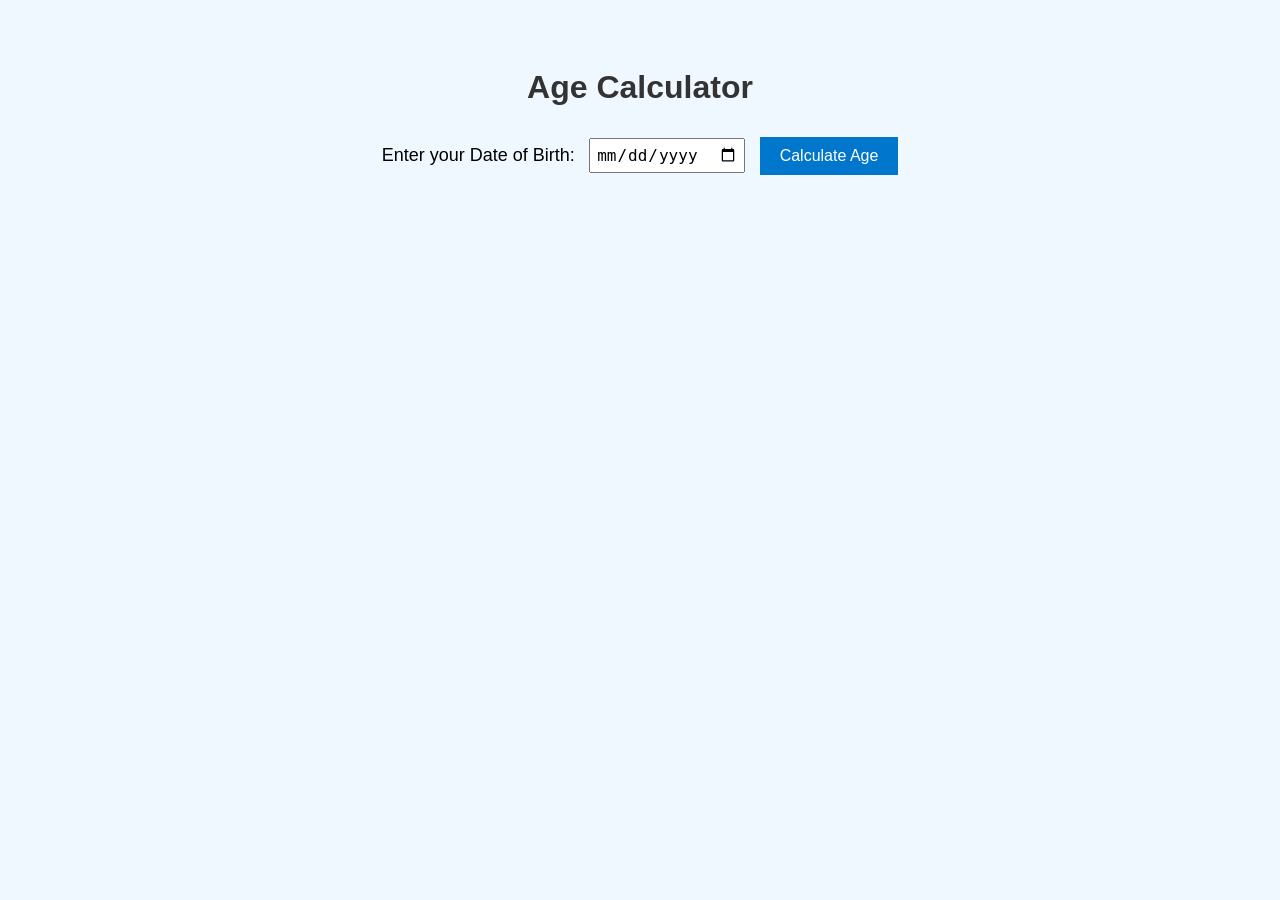
<file: age calculater/index.html>
<!DOCTYPE html>
<html lang="en">
<head>
  <meta charset="UTF-8">
  <title>Age Calculator</title>
  <link rel="stylesheet" href="style.css">
</head>
<body>
  <h1>Age Calculator</h1>
  <label for="dob">Enter your Date of Birth:</label>
  <input type="date" id="dob">
  <button id="calcAge">Calculate Age</button>
  <div id="result"></div>
  <script src="script.js"></script>
</body>
</html>
</file>
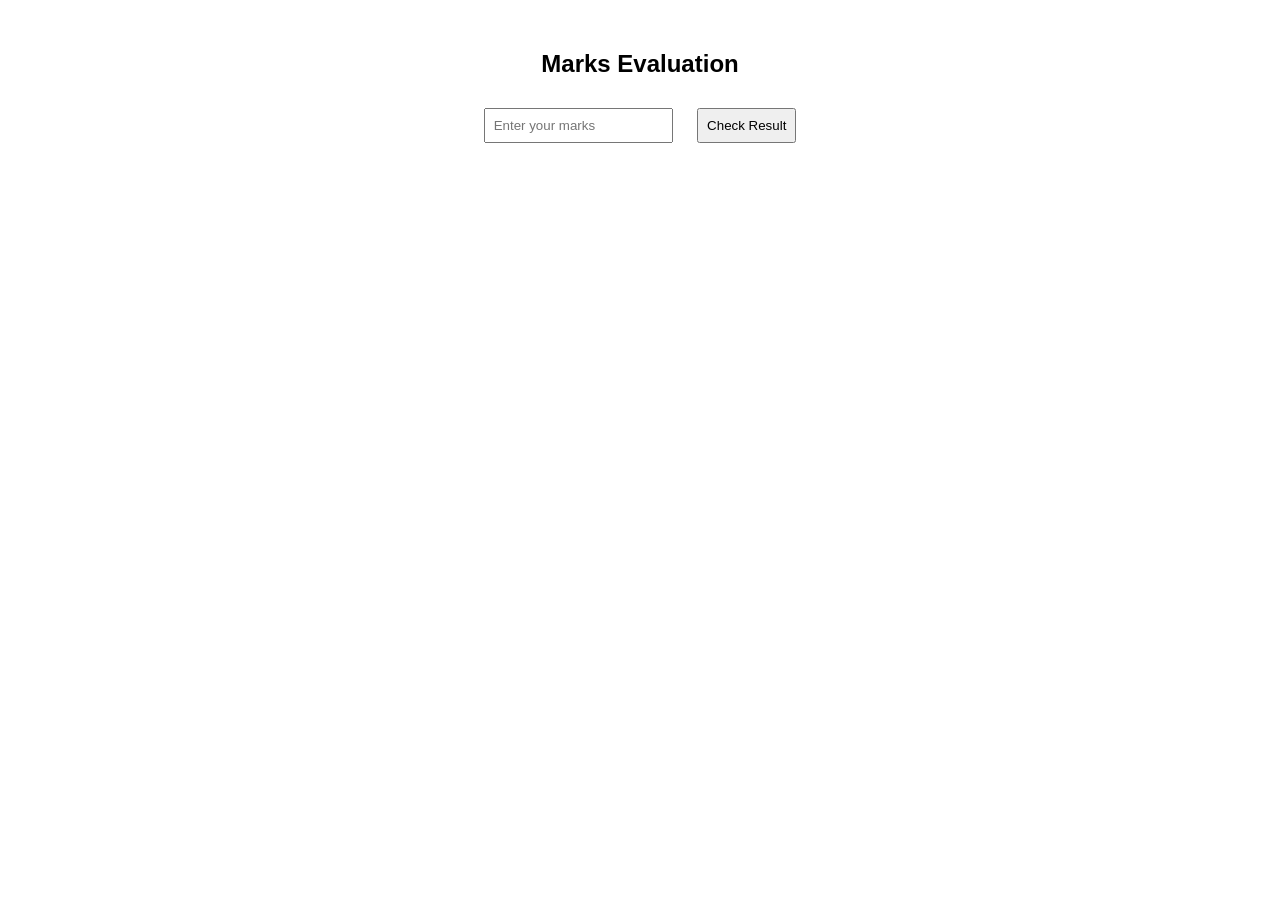
<file: conditional/index.html>
<!DOCTYPE html>
<html lang="en">
<head>
  <meta charset="UTF-8">
  <title>If Else Marks Check</title>
  <!-- Link external CSS -->
  <link rel="stylesheet" href="style.css">
</head>
<body>
  <h2>Marks Evaluation</h2>
  <input type="number" id="marksInput" placeholder="Enter your marks">
  <button onclick="checkMarks()">Check Result</button>
  <p id="result"></p>

  <!-- Link external JavaScript -->
  <script src="script.js"></script>
</body>
</html>
</file>
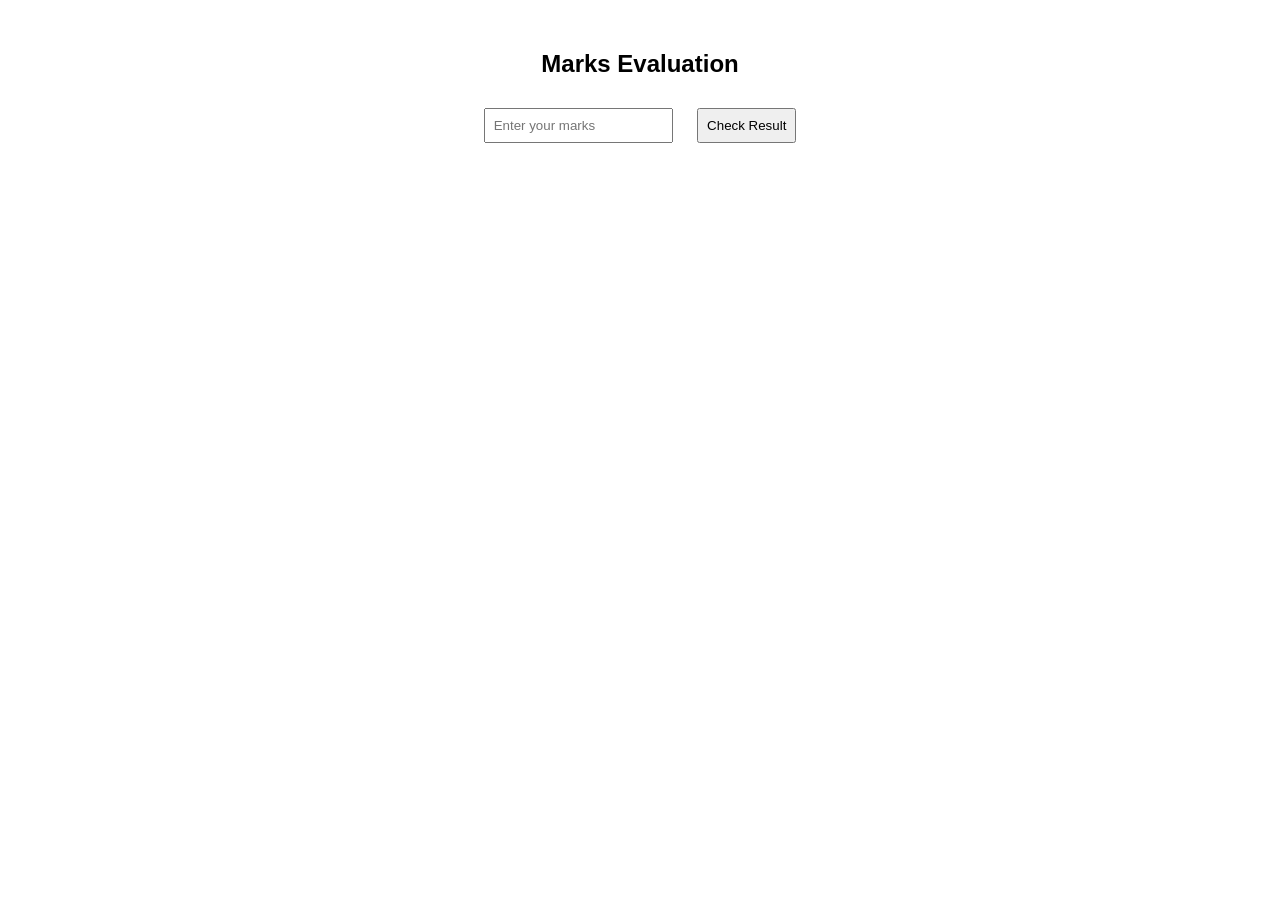
<file: loop2/index.html>
<!DOCTYPE html>
<html lang="en">
<head>
  <meta charset="UTF-8">
  <title>If Else Marks Check</title>
  <!-- Link external CSS -->
  <link rel="stylesheet" href="style.css">
</head>
<body>
  <h2>Marks Evaluation</h2>
  <input type="number" id="marksInput" placeholder="Enter your marks">
  <button onclick="checkMarks()">Check Result</button>
  <p id="result"></p>

  <!-- Link external JavaScript -->
  <script src="script.js"></script>
</body>
</html>
</file>
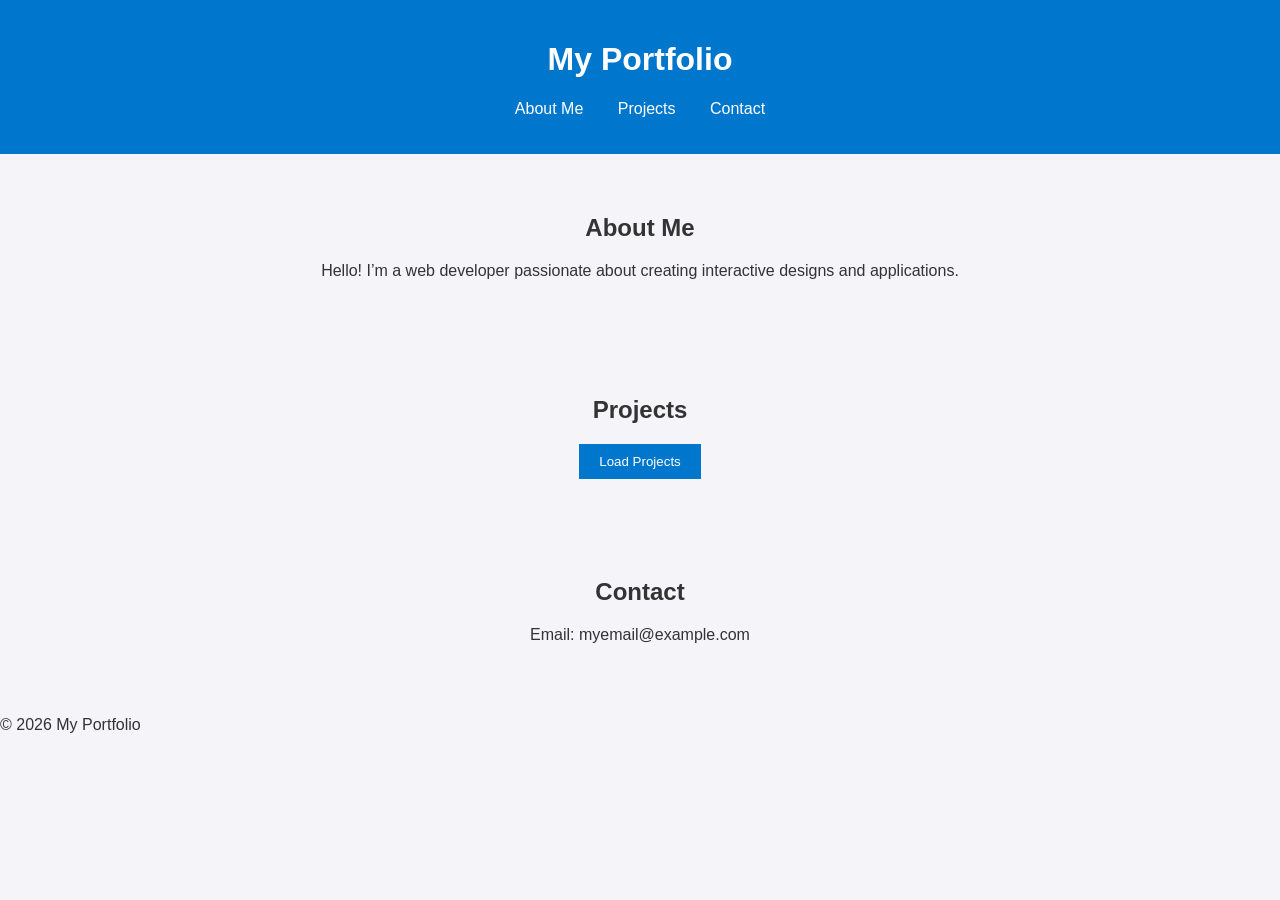
<file: portfolio/index.html>
<!DOCTYPE html>
<html lang="en">
<head>
  <meta charset="UTF-8">
  <title>My Portfolio</title>
  <link rel="stylesheet" href="style.css">
</head>
<body>
  <header>
    <h1>My Portfolio</h1>
    <nav>
      <ul>
        <li><a href="#about">About Me</a></li>
        <li><a href="#projects">Projects</a></li>
        <li><a href="#contact">Contact</a></li>
      </ul>
    </nav>
  </header>

  <section id="about">
    <h2>About Me</h2>
    <p>Hello! I’m a web developer passionate about creating interactive designs and applications.</p>
  </section>

  <section id="projects">
    <h2>Projects</h2>
    <div id="project-list"></div>
    <button id="loadProjects">Load Projects</button>
  </section>

  <section id="contact">
    <h2>Contact</h2>
    <p>Email: myemail@example.com</p>
  </section>

  <footer>
    <p>&copy; 2026 My Portfolio</p>
  </footer>

  <script src="script.js"></script>
</body>
</html>
</file>
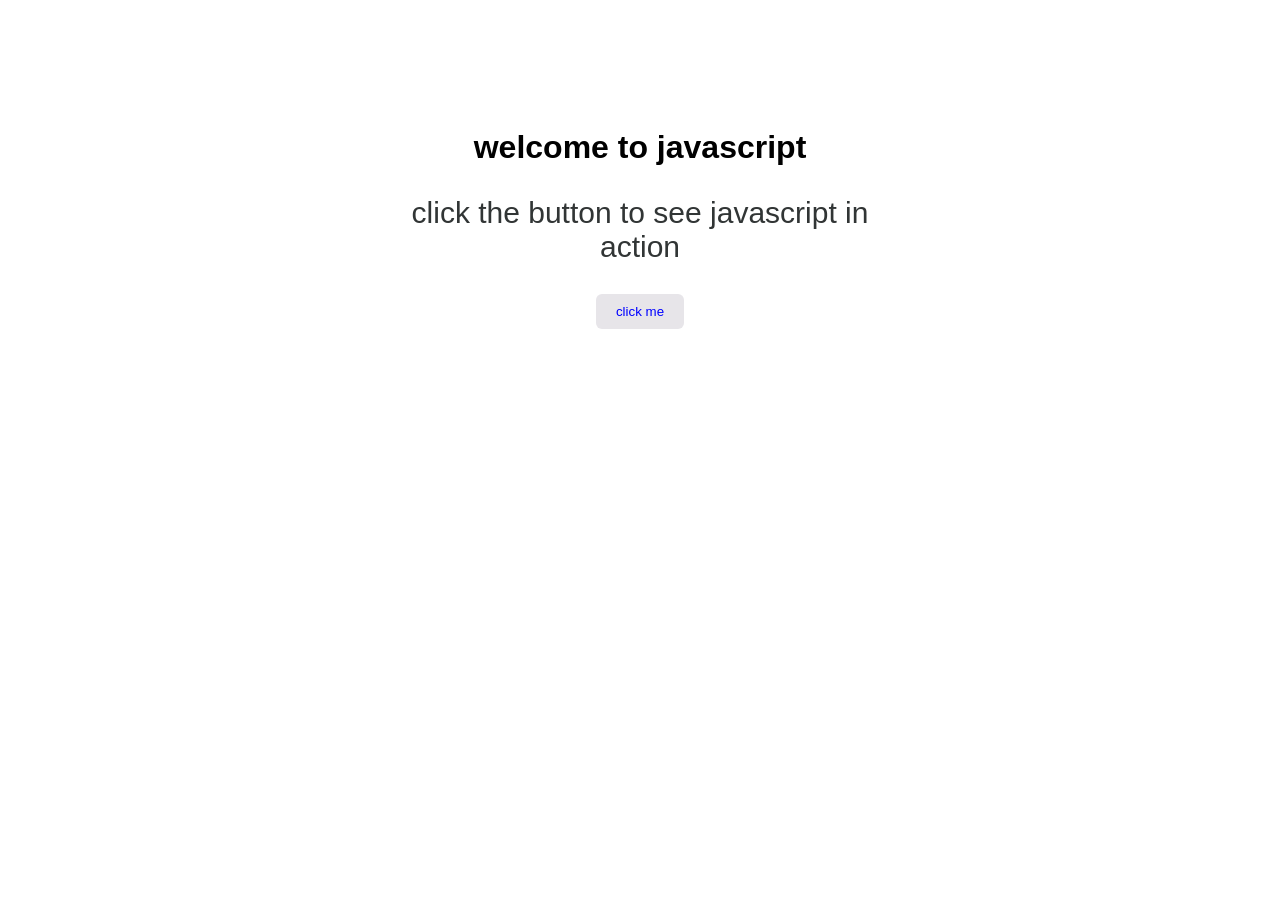
<file: program1/index.html>
<!DOCTYPE html>
<html lang="en">
<head>
    <meta charset="UTF-8">
    <meta name="viewport" content="width=device-width, initial-scale=1.0">
    <title>My First javascript code</title>
    <link rel="stylesheet" href="style.css">
    <!---css file-->
</head>
<body>
    <div class="container">
   <h1 id="heading">welcome to javascript</h1>
    <p id="paragraph">click the button to see javascript in action</p>
    <button id="btn">click me</button>
    </div>
        <!---javascript file-->
        <script src="app.js"></script>
    
</body>
</html>
</file>
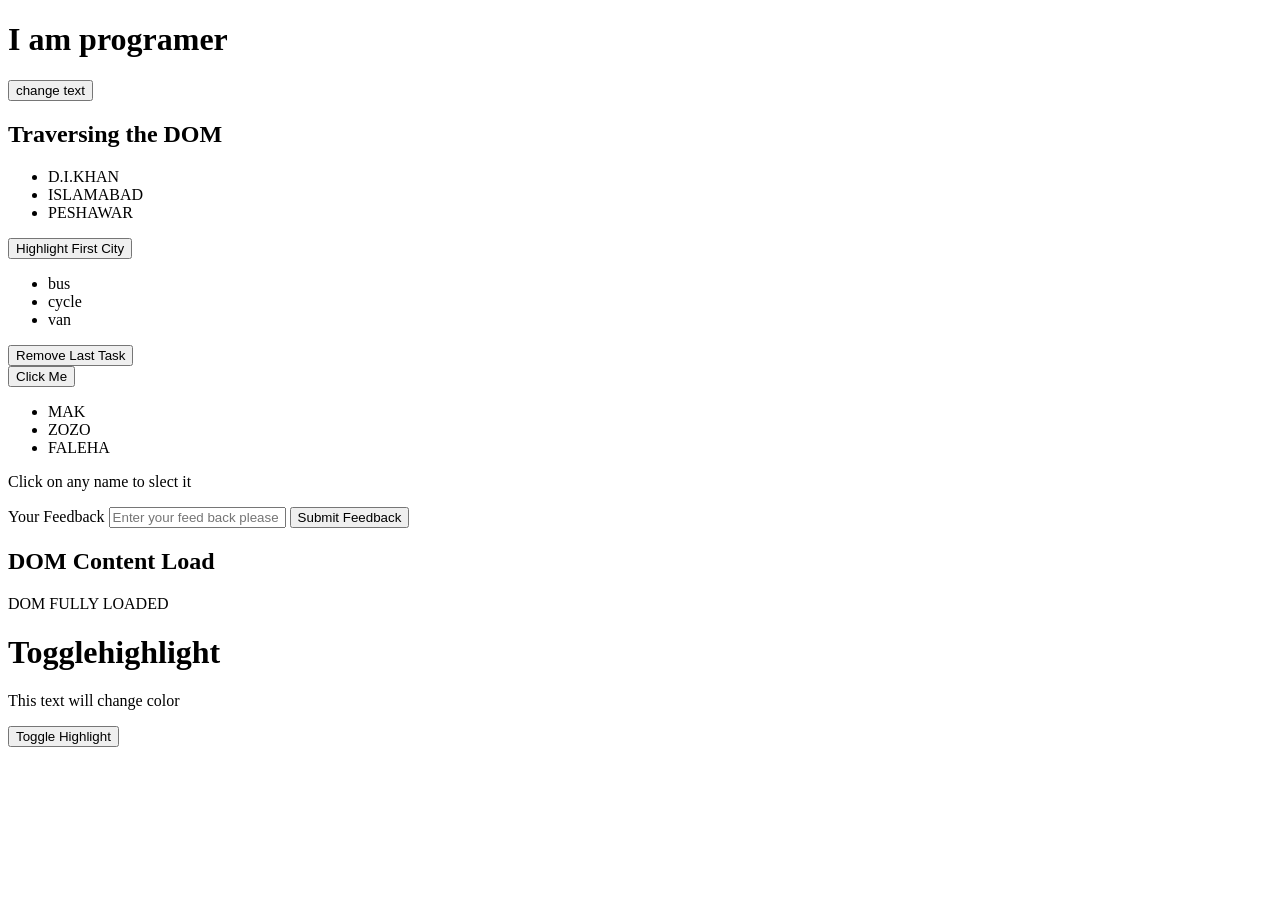
<file: DOMManupulation/dom.html>
<!DOCTYPE html>
<html lang="en">
<head>
    <meta charset="UTF-8">
    <meta name="viewport" content="width=device-width, initial-scale=1.0">
    <title>Simple DOMManipulation program/Event Listener</title>
    <style>
.highlight{
    background-color: blueviolet;
    color: aqua;
    font-weight: bold;
}

    </style>
</head>
<body>
    <!---I change text content-->
    <h1 id="my paragraph">I am programer</h1>
    <button id="CTB">change text</button>
    
    <!--Quiz 2 Highlight first city button-->
 <section id="citylist">
    <h2>Traversing the DOM</h2>
    <!--//ul>li*3-->
 <ul>
    <li>D.I.KHAN</li>
    <li>ISLAMABAD</li>
    <li>PESHAWAR</li>
 </ul>
    <button id="highlightfirstcity">Highlight First City</button>
 </section>
    <!---removing dom element-->
    <section>
        <ul id="taskList">
            <li>bus</li>
            <li>cycle</li>
            <li>van</li>

        </ul>
        <button id="removeLastTask">Remove Last Task</button>
    </section>
   <!--Quiz 4 Event handling--->
<section >
<button id="myButton">Click Me</button>
<p id="message"></p>
</section>
<!--Event delegation is a technique where you attach a single event listener to a parent element instead of adding individual listeners to each child element.

Quiz 5 Event delegation (Click on any name to select it)-->
<section id="nameList">
    <ul>
        <li class ="MAK">MAK</li>
        <li class ="ZOZO">ZOZO</li>
        <li class ="FALEHA">FALEHA</li>
    </ul>
<p>Click on any name to slect it</p>
</section>

<!--Form handling means:
>Capturing the form data when a user submits it.
>Validating it (optional).
>Processing or displaying it (e.g., showing it on the page, saving, sending to a server, etc.).
Quiz 6-->
<section>
    <form id="feedbackForm">
<label for="feedbackInput">Your Feedback</label>
<input type="text" id ="feedbackInput"placeholder ="Enter your feed back please"/>
<button type="submit">Submit Feedback</button>
</form>
<p id="FeedbackDisplay"></p>
</section>
<!--Quiz 7 DOMContentLoaded is an event that fires when the HTML content of the page is completely loaded and parsed, before images, CSS, and other external resources are fully loaded.-->
<section>
<h2>DOM Content Load</h2>
<p id="domStatus">Waiting for DOM to load....</p>
</section>
<!--Quiz 8 CSS Classes Manipulation-->
<h1>Togglehighlight</h1>
<p id="descriptiontext">This text will change color</p>
<button id="THL">Toggle Highlight</button>
<script src="script.js"></script>
</body>
</html>
</file>
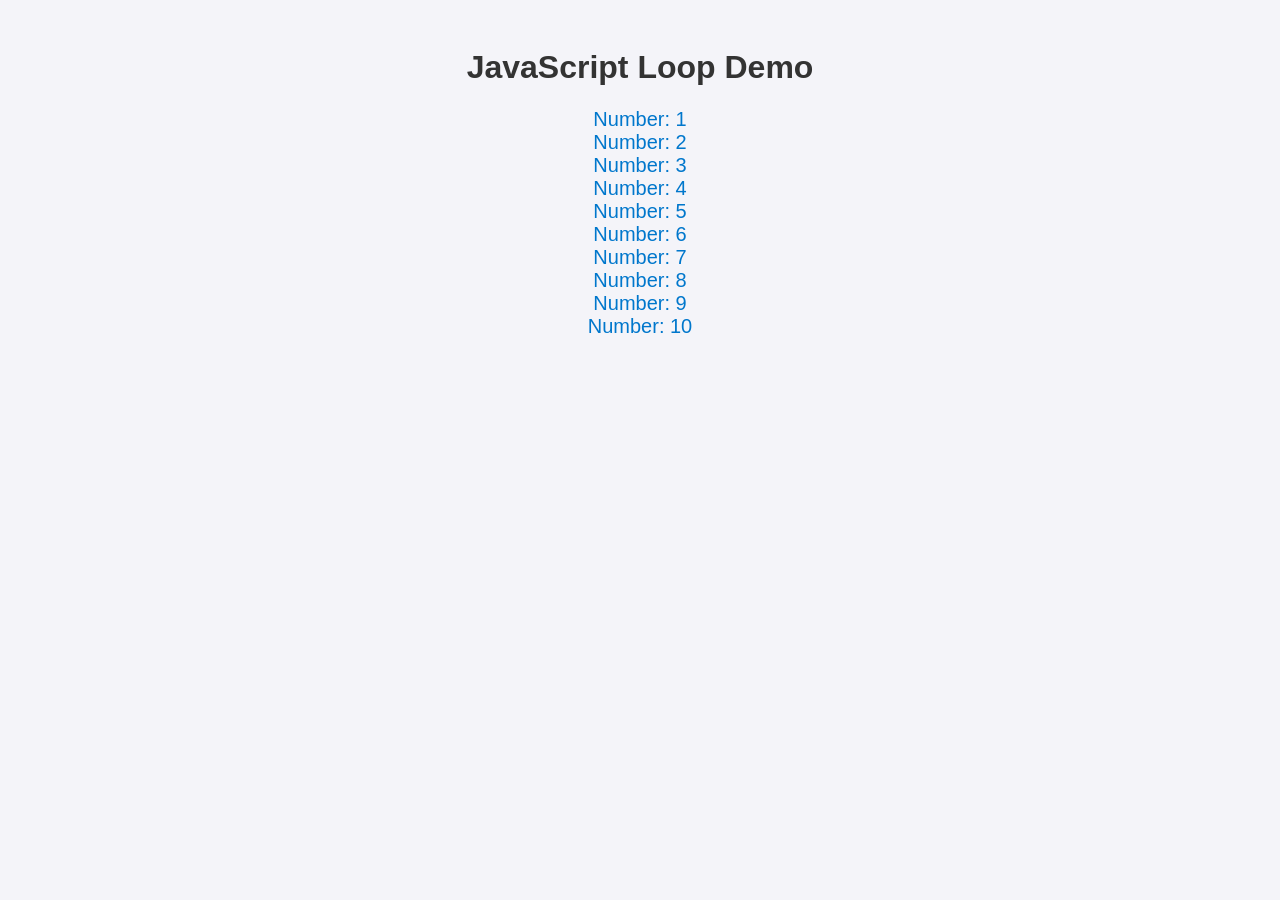
<file: loop/loop.html>
<!DOCTYPE html>
<html lang="en">
<head>
  <meta charset="UTF-8">
  <title>Loop Example</title>
  <link rel="stylesheet" href="loop.css">
</head>
<body>
  <h1>JavaScript Loop Demo</h1>
  <div id="output"></div>
  <script src="loop.js"></script>
</body>
</html>
</file>
<file: age calculater/style.css>
body {
  font-family: Arial, sans-serif;
  background-color: #f0f8ff;
  text-align: center;
  padding: 40px;
}

h1 {
  color: #333;
}

label {
  font-size: 18px;
}

input {
  margin: 10px;
  padding: 5px;
  font-size: 16px;
}

button {
  background-color: #0077cc;
  color: white;
  border: none;
  padding: 10px 20px;
  font-size: 16px;
  cursor: pointer;
}

button:hover {
  background-color: #005fa3;
}

#result {
  margin-top: 20px;
  font-size: 20px;
  color: #444;
  font-weight: bold;
}
</file>
<file: conditional/style.css>
body {
  font-family: Arial, sans-serif;
  text-align: center;
  margin-top: 50px;
}

input, button {
  padding: 8px;
  margin: 10px;
}

button {
  cursor: pointer;
}

#result {
  margin-top: 20px;
  font-weight: bold;
  color: darkblue;
}
</file>
<file: loop2/style.css>
body {
  font-family: Arial, sans-serif;
  text-align: center;
  margin-top: 50px;
}

input, button {
  padding: 8px;
  margin: 10px;
}

button {
  cursor: pointer;
}

#result {
  margin-top: 20px;
  font-weight: bold;
  color: darkblue;
}
</file>
<file: portfolio/style.css>
body {
  font-family: Arial, sans-serif;
  margin: 0;
  background-color: #f4f4f9;
  color: #333;
}

header {
  background: #0077cc;
  color: white;
  padding: 20px;
  text-align: center;
}

nav ul {
  list-style: none;
  padding: 0;
}

nav ul li {
  display: inline;
  margin: 0 15px;
}

nav ul li a {
  color: white;
  text-decoration: none;
}

section {
  padding: 40px;
  text-align: center;
}

button {
  background-color: #0077cc;
  color: white;
  border: none;
  padding: 10px 20px;
  cursor: pointer;
}

button:hover {
  background-color: #005fa3;
}

.project {
  background: #e0f7fa;
  margin: 10px auto;
  padding: 15px;
  width: 60%;
  border-radius: 8px;
}
</file>
<file: program1/style.css>
body{
    font-family: 'Franklin Gothic Medium', 'Arial Narrow', Arial, sans-serif;
    text-align: center;
    background-color:white;
    padding: 100px;

}
.container{
    width: 500px;
    margin: auto;
}
h1{
    color: #000;
}
p{
    color: rgb(49, 53, 53);
    font-size: 30px;
}
button{
    padding: 10px 20px;
    font-family: Verdana, Geneva, Tahoma, sans-serif;
    border: none;
    background-color: rgb(231, 229, 233);
    color: blue;
    border-radius: 6px;
    cursor: pointer;
}
button:hover{
    background-color: blue;
}
/* this class will be added by javascript*/
.active{
    color: rgb(199, 13, 128);
    font-size: 22px;
    font-weight: bold;
}
</file>
<file: loop/loop.css>
body {
  font-family: Arial, sans-serif;
  background-color: #f4f4f9;
  text-align: center;
  padding: 20px;
}

h1 {
  color: #333;
}

#output {
  margin-top: 20px;
  font-size: 20px;
  color: #0077cc;
}
</file>
